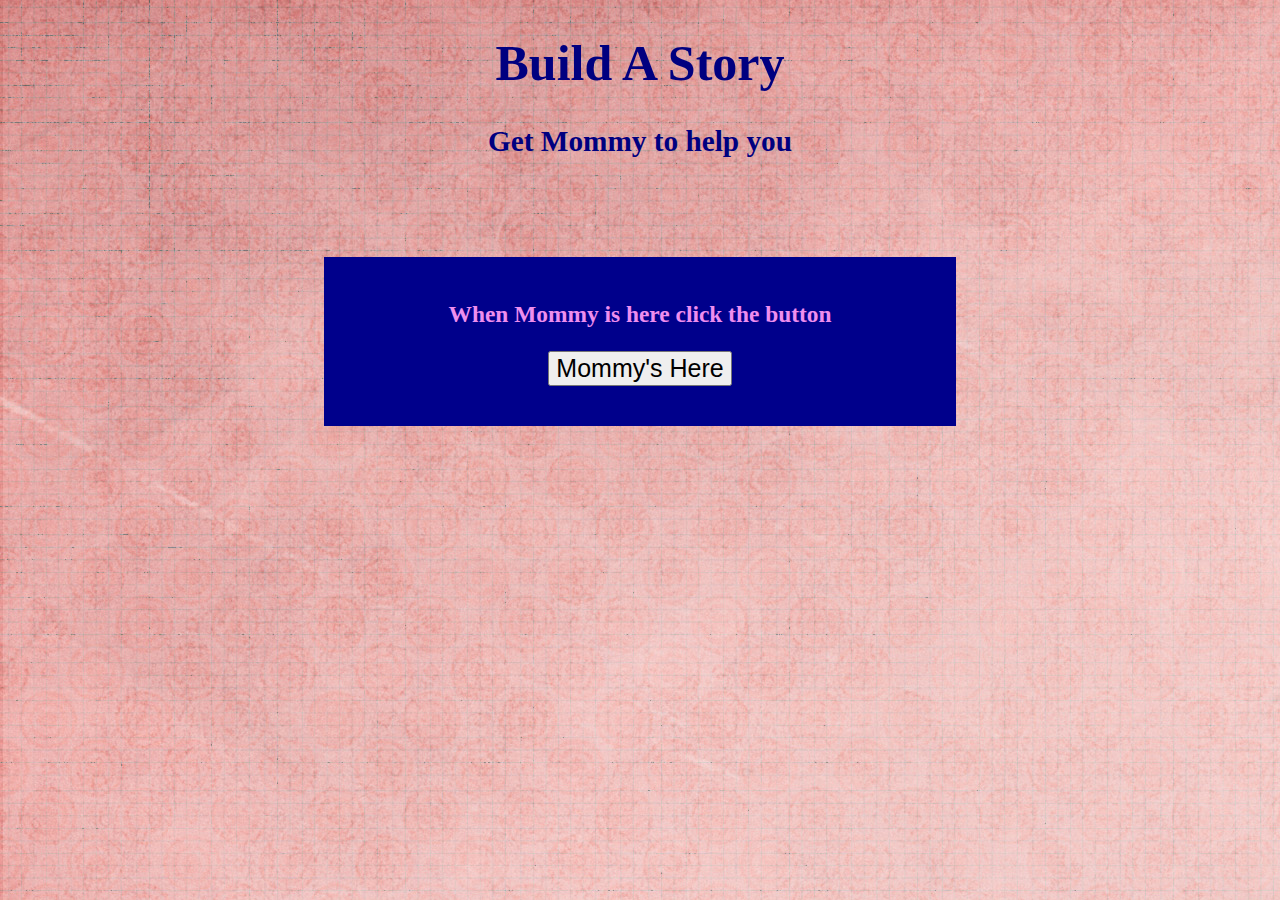
<file: MadLibs/index.html>
<!DOCTYPE html>
<html>
	<head>
		<link rel="stylesheet" type="text/css" href="madlibsStyle.css">
	</head>
	<body>
		<div class="title">
			<h1>Build A Story</h1>
			<h3>Get Mommy to help you</h3>
		</div>
		<div class="action">
			<h3>When Mommy is here click the button</h3>
			<a href="madlibs.html"><button>Mommy's Here</button></a>
		</div>
	</body>
</html>
</file>
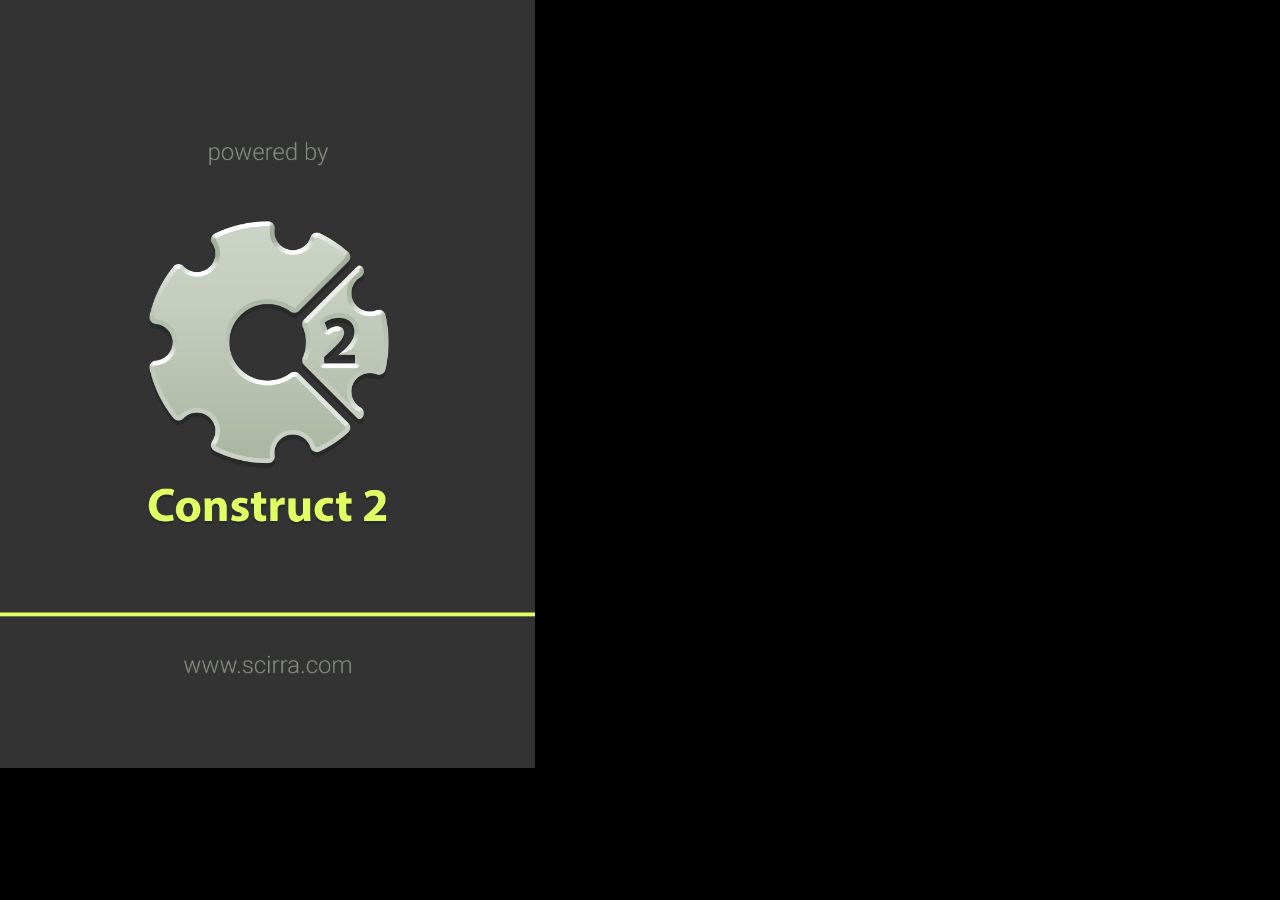
<file: mamadswildride/index.html>
﻿<!DOCTYPE html>
<html manifest="offline.appcache">
<head>
    <meta charset="UTF-8" />
	
	<!-- This ensures the canvas works on IE9+.  Don't remove it! -->
	<meta http-equiv="X-UA-Compatible" content="IE=edge,chrome=1" />
	
	<!-- Standardised web app manifest -->
	<link rel="manifest" href="appmanifest.json" />
	
	<!-- Allow fullscreen mode on iOS devices. (These are Apple specific meta tags.) -->
	<meta name="viewport" content="width=device-width, initial-scale=1.0, maximum-scale=1.0, minimum-scale=1.0, user-scalable=no, minimal-ui" />
	<meta name="apple-mobile-web-app-capable" content="yes" />
	<meta name="apple-mobile-web-app-status-bar-style" content="black" />
	<link rel="apple-touch-icon" sizes="256x256" href="icon-256.png" />
	<meta name="HandheldFriendly" content="true" />
	
	<!-- Chrome for Android web app tags -->
	<meta name="mobile-web-app-capable" content="yes" />
	<link rel="shortcut icon" sizes="256x256" href="icon-256.png" />
	
	<title>Mama D's Wild Ride</title>
	<!-- Note: running this exported project from disk may not work exactly like preview, since browsers block some features on the file:// protocol.  Once you've uploaded it to a server, it should work OK. -->

	<style type="text/css">
		html, body {
			background-color: black;
			color: white;
			padding: 0;
			margin: 0;
			overflow: hidden;
		}
		canvas {
			-ms-touch-action: none;
		}
	</style>
	

</head> 
 
<body> 
	<div id="fb-root"></div>
	<div style="text-align: center;">

	<script>
	// Issue a warning if trying to preview an exported project on disk.
	(function(){
		// Check for running exported on file protocol
		if (window.location.protocol.substr(0, 4) === "file")
		{
			alert("Exported games won't work until you upload them.");
		}
	})();
	</script>

		<!-- The canvas must be inside a div called c2canvasdiv -->
		<div id="c2canvasdiv" style="width: 535px; height: 768px;">
		
			<!-- The canvas the project will render to.  If you change its ID, don't forget to change the
			ID the runtime looks for in the jQuery ready event (above). -->
			<canvas id="c2canvas" width="535" height="768">
				<!-- This text is displayed if the visitor's browser does not support HTML5.
				You can change it, but it is a good idea to link to a description of a browser
				and provide some links to download some popular HTML5-compatible browsers. -->
				Your browser does not appear to support HTML5.  Try upgrading your browser to the latest version.  <a href="http://www.whatbrowser.org">What is a browser?</a>
				<br/><br/><a href="http://www.microsoft.com/windows/internet-explorer/default.aspx">Microsoft Internet Explorer</a><br/>
				<a href="http://www.mozilla.com/firefox/">Mozilla Firefox</a><br/>
				<a href="http://www.google.com/chrome/">Google Chrome</a><br/>
				<a href="http://www.apple.com/safari/download/">Apple Safari</a><br/>
				<a href="http://www.google.com/chromeframe">Google Chrome Frame for Internet Explorer</a><br/>
			</canvas>
			
		</div>
	</div>
	
	<!-- Pages load faster with scripts at the bottom -->
	
	<!-- Construct 2 exported games require jQuery. -->
	<script src="jquery-2.1.1.min.js"></script>

	<script src="pathfind.js"></script>

	
    <!-- The runtime script.  You can rename it, but don't forget to rename the reference here as well.
    This file will have been minified and obfuscated if you enabled "Minify script" during export. -->
	<script src="c2runtime.js"></script>

    <script>
		// Size the canvas to fill the browser viewport.
		jQuery(window).resize(function() {
			cr_sizeCanvas(jQuery(window).width(), jQuery(window).height());
		});

		// Start the Construct 2 project running on window load.
		jQuery(document).ready(function ()
		{
			// Create new runtime using the c2canvas
			cr_createRuntime("c2canvas");
		});
		
		// Pause and resume on page becoming visible/invisible
		function onVisibilityChanged() {
			if (document.hidden || document.mozHidden || document.webkitHidden || document.msHidden)
				cr_setSuspended(true);
			else
				cr_setSuspended(false);
		};
		
		document.addEventListener("visibilitychange", onVisibilityChanged, false);
		document.addEventListener("mozvisibilitychange", onVisibilityChanged, false);
		document.addEventListener("webkitvisibilitychange", onVisibilityChanged, false);
		document.addEventListener("msvisibilitychange", onVisibilityChanged, false);
		
		if (navigator.serviceWorker && navigator.serviceWorker.register)
		{
			// Register an empty service worker to trigger web app install banners.
			navigator.serviceWorker.register("sw.js", { scope: "./" });
		}
    </script>
</body> 
</html>
</file>
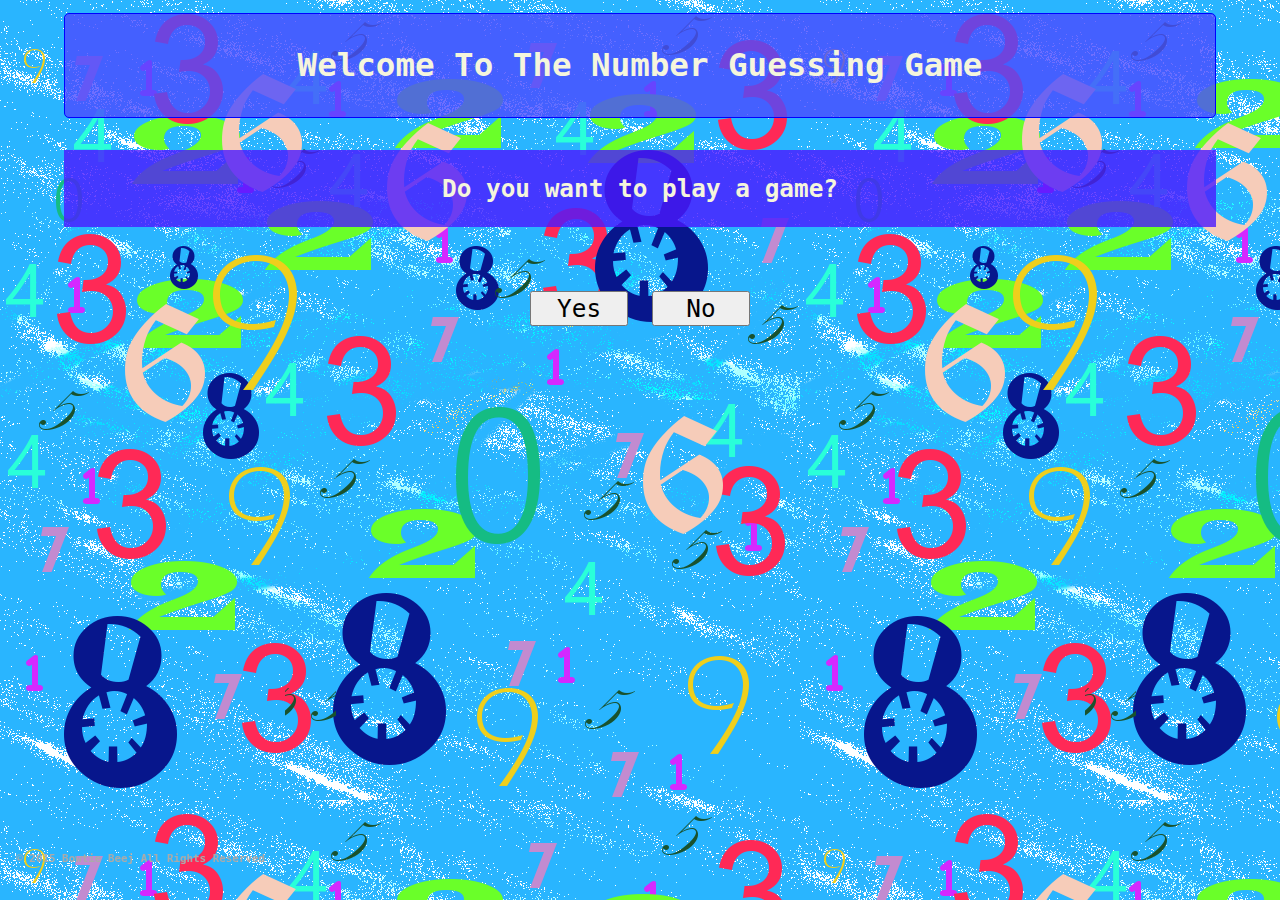
<file: NumberWizard/index.html>
<!DOCTYPE html>
	<head>
		<link rel="icon" type="image/png" href="bowtiefavicon.png">
		<title>Number Wizard</title>
		<meta name="description" content="A little guessing game for my nieces">
		<meta name="keywords" content="HTML, CSS, JavaScript, search logic, guessing game">
		<meta name="author" content="BJ Burns" content="Bowtie Beej">
		<meta name="copyright" content="Bowtie Beej">
		<meta name="contact" content="bowtiebeej@gmail.com">

		<script src="numbers.js"></script>
		<link rel="stylesheet" type="text/css" href="normalize.css">
		<link rel="stylesheet" type="text/css" href="numbersStyle.css">

	</head>
	<body id="index">

		<h1>Welcome To The Number Guessing Game</h1>
		<br>
		<h2>Do you want to play a game?</h2>
		<!--Inline JS to call Yes/No Button function-->
		<script>
			YesNo("numbers.html", "http://gamestoplay.azurewebsites.net", "index");
		</script>

		<div id="footer">
			<h6>&copy; 2015 <a href="http://bowtiebeej.com">Bowtie Beej</a> <a href="http://gamestoplay.azurewebsites.net/impressum.html">All Rights Reserved</a></h6>
		</div>
	</body>
</html>
</file>
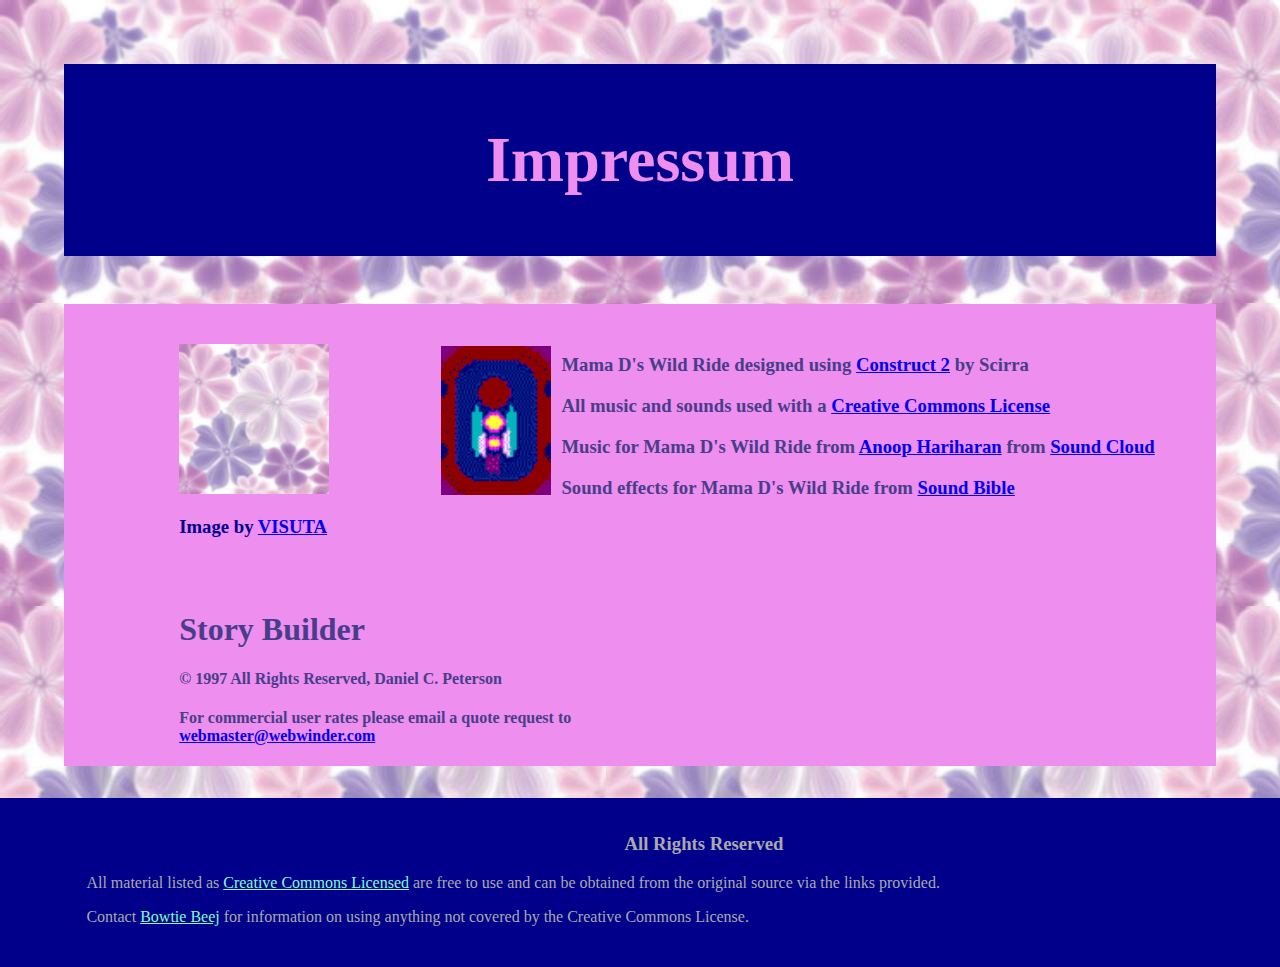
<file: impressum.html>
<!DOCTYPE html>
<html>
	<head>
		<link rel="icon" type="image/png" href="bowtiefavicon.png">
		<link rel="stylesheet" type="text/css" href="gamepagestyle.css">
		<title>Impressum</title>
		<meta name="description" content="List of acknowledgements for creative commons usage">
		<meta name="author" content="BJ Burns" content="Bowtie Beej">
	</head>

	<body id="impressum">
		<!--Title-->
		<div class="impressum_title">
			<h1 style="text-align: center">Impressum</h1>
		</div>
		<!--Main Body-->
		<div id="impressum_main">
			<!--Top Row-->
			<div class="impressum_toprow">
				<!--Background Image Attribution-->
				<div class="impressum_flowers">
					<img src="flowers.jpg">
					<h3>Image by <a href="http://visuta.net/?im=-floral-seamless-background-decorative-flower-pattern-floral-se-stock-image---dreamstime-&image_id=41564471&system_id=4">VISUTA</a></h3>
				</div>
				<!--Mama D's Wild Ride Attributions-->
				<div class="impressum_wildride">
					<img src="wagon.png">
					<h3>Mama D's Wild Ride designed using <a href="https://www.scirra.com/construct2">Construct 2</a> by Scirra</h3>
					<h3>All music and sounds used with a <a href="http://creativecommons.org/licenses/by/3.0/">Creative Commons License</a></h3>
					<h3>Music for Mama D's Wild Ride from <a href="https://soundcloud.com/anoophariharan">Anoop Hariharan</a> from <a href="http://soundcloud.com">Sound Cloud</a></h3>
					<h3>Sound effects for Mama D's Wild Ride from <a href="http://soundbible.com/">Sound Bible</a></h3>
				</div>
			</div>
			<!--Second Row-->
			<div class="impressum_secondrow">
				<div class="impressum_madlibs">
					<h1>Story Builder</h1>
					<h4>&copy; 1997 All Rights Reserved, Daniel C. Peterson</h4>
					<h4>For commercial user rates please email a quote request to <a href="mailto:webmaster@webwinder.com">webmaster@webwinder.com</a></h4>
				</div>
			</div>
		</div>
		<!--Footer: Copyright, contact info, and Creative Commons-->
		<div id="footer" class="impressum_rights">
			<h3 style="text-align: center;">All Rights Reserved</h3>
			<p>All material listed as <a href="http://creativecommons.org/">Creative Commons Licensed</a> are free to use and can be obtained from the original source via the links provided.</p>
			<p>Contact <a href="mailto:bowtiebeej@gmail.com?Subject=Games%20Rights">Bowtie Beej</a> for information on using anything not covered by the Creative Commons License.</p>
		</div>

	</body>
</html>
</file>
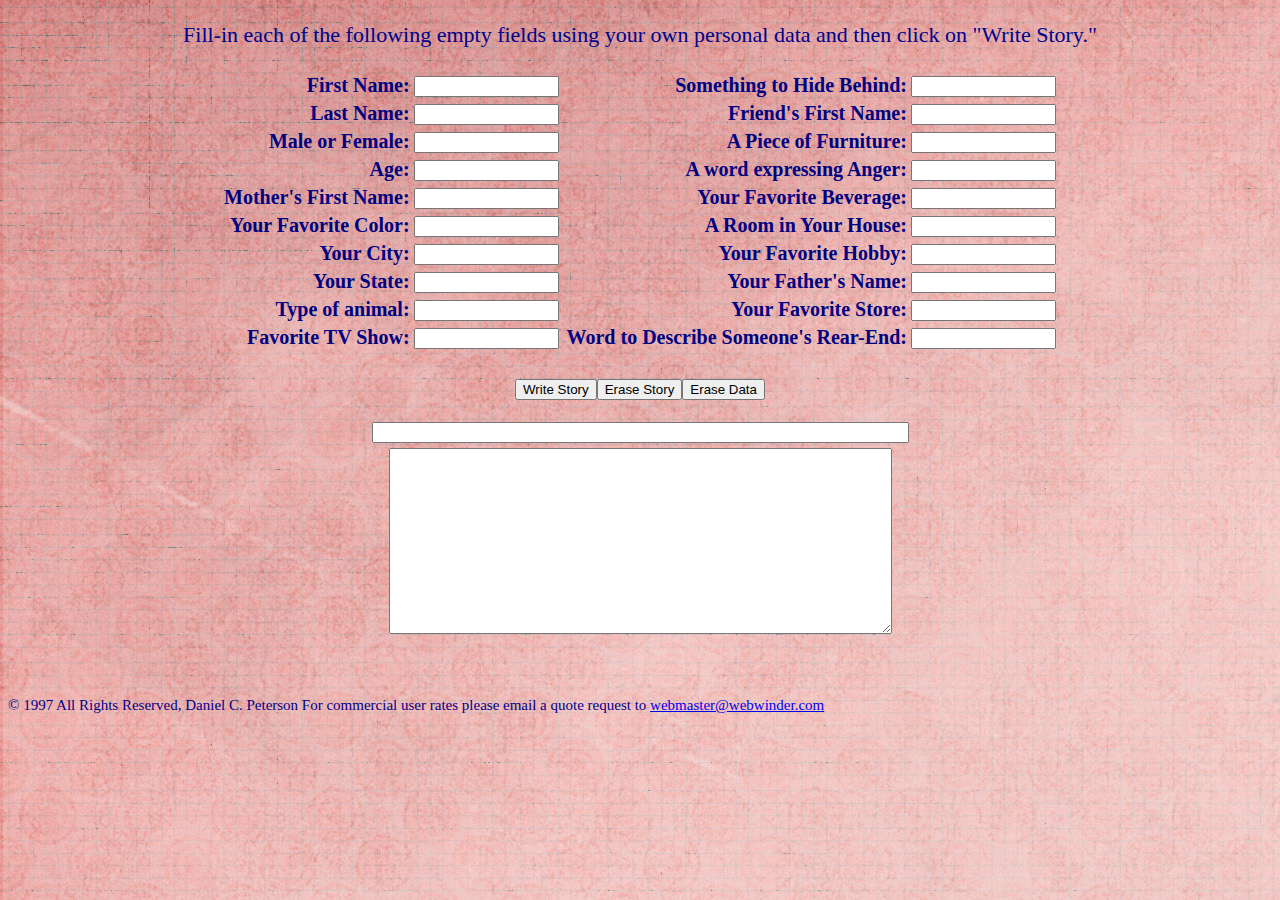
<file: MadLibs/madlibs.html>
<!DOCTYPE html>
<html>
	<head>
		<link rel="stylesheet" type="text/css" href="madlibsStyle.css">
		<script src="madlibs.js"></script>
	</head>
	<body>
		<div id="storyBuilder">
		<p align="center">Fill-in each of the following empty fields using your own personal data
		and then click on &quot;Write Story.&quot; </p>

		<form>
		<div align="center">
			<center>
				<table>
					<tr>
						<td ALIGN="RIGHT">First Name:</td>
						<td><input TYPE="text" NAME="firstName" SIZE="15"></td>
						<td></td>
						<td ALIGN="RIGHT">Something to Hide Behind:</td>
						<td><input TYPE="text" NAME="plant" SIZE="15"></td>
					</tr>
					<tr>
						<td ALIGN="RIGHT">Last Name:</td>
						<td><input TYPE="text" NAME="lastName" SIZE="15"></td>
						<td></td>
						<td ALIGN="RIGHT">Friend's First Name:</td>
						<td><input TYPE="text" NAME="friend" SIZE="15"></td>
					</tr>
					<tr>
						<td ALIGN="RIGHT">Male or Female:</td>
						<td><input TYPE="text" NAME="gender" SIZE="15"></td>
						<td></td>
						<td ALIGN="RIGHT">A Piece of Furniture:</td>
						<td><input TYPE="text" NAME="furn" SIZE="15"></td>
					</tr>
					<tr>
						<td ALIGN="RIGHT">Age:</td>
						<td><input TYPE="text" NAME="age" SIZE="15"></td>
						<td></td>
						<td ALIGN="RIGHT">A word expressing Anger:</td>
						<td><input TYPE="text" NAME="cuss" SIZE="15"></td>
					</tr>
					<tr>
						<td ALIGN="RIGHT">Mother's First Name:</td>
						<td><input TYPE="text" NAME="mom" SIZE="15"></td>
						<td></td>
						<td ALIGN="RIGHT">Your Favorite Beverage:</td>
						<td><input TYPE="text" NAME="drink" SIZE="15"></td>
					</tr>
					<tr>
						<td ALIGN="RIGHT">Your Favorite Color:</td>
						<td><input TYPE="text" NAME="color" SIZE="15"></td>
						<td></td>
						<td ALIGN="RIGHT">A Room in Your House:</td>
						<td><input TYPE="text" NAME="room" SIZE="15"></td>
					</tr>
					<tr>
						<td ALIGN="RIGHT">Your City:</td>
						<td><input TYPE="text" NAME="city" SIZE="15"></td>
						<td></td>
						<td ALIGN="RIGHT">Your Favorite Hobby:</td>
						<td><input TYPE="text" NAME="hobby" SIZE="15"></td>
					</tr>
					<tr>
						<td ALIGN="RIGHT">Your State:</td>
						<td><input TYPE="text" NAME="state" SIZE="15"></td>
						<td></td>
						<td ALIGN="RIGHT">Your Father's Name:</td>
						<td><input TYPE="text" NAME="dad" SIZE="15"></td>
					</tr>
					<tr>
						<td ALIGN="RIGHT">Type of animal:</td>
						<td><input TYPE="text" NAME="animal" SIZE="15"></td>
						<td></td>
						<td ALIGN="RIGHT">Your Favorite Store:</td>
						<td><input TYPE="text" NAME="store" SIZE="15"></td>
					</tr>
					<tr>
						<td ALIGN="RIGHT">Favorite TV Show:</td>
						<td><input TYPE="text" NAME="tv" SIZE="15"></td>
						<td></td>
						<td ALIGN="RIGHT">Word to Describe Someone's Rear-End:</td>
						<td><input TYPE="text" NAME="butt" SIZE="15"></td>
					</tr>
				</table>
			</center>
		</div>

		<div align="center">
			<center>
				<p><input TYPE="button" VALUE="Write Story"
				ONCLICK="compute(this.form)"><input TYPE="button" VALUE="Erase Story"
				ONCLICK="ClearForm(this.form)"><input TYPE="button" VALUE="Erase Data"
				ONCLICK="ClearData(this.form)"></p>
			</center>
		</div>
		<div class="storyTitle" align="center">
			<center>
				<p><input TYPE="text" NAME="title" SIZE="64"> <textarea COLS="60" ROWS="12" name="story" wrap="virtual"></textarea> </p>
			</center>
		</div>
		</form>
		</div>
		<div id="footer">
			<p>&copy; 1997 All Rights Reserved, Daniel C. Peterson
			For commercial user rates please email a quote request to <a href=mailto:webmaster@webwinder.com>webmaster@webwinder.com</a></p>
	</body>
</html>
</file>
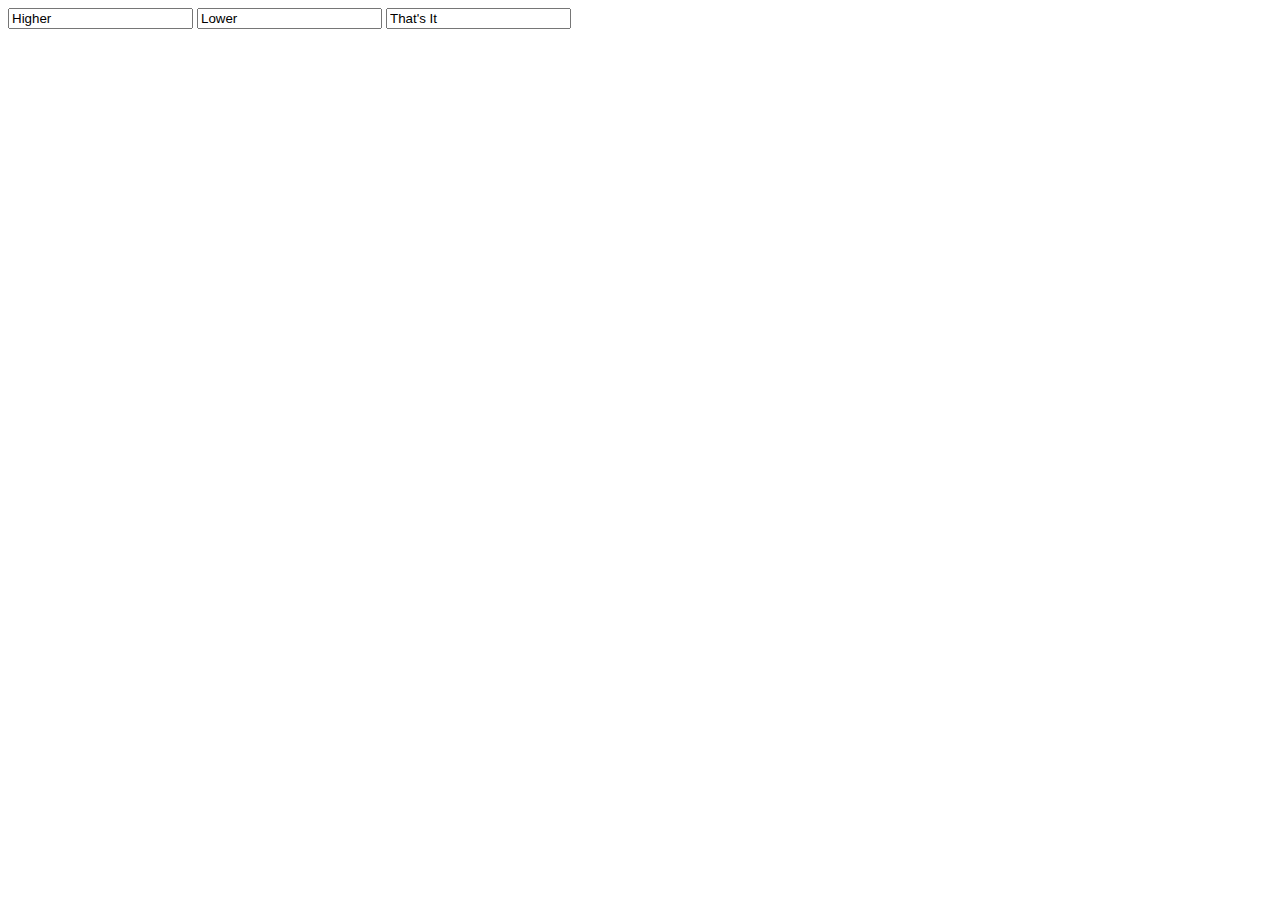
<file: NumberWizard/guesses.html>
<html>
	<head>
	</head>
	<body>
		<div id="guess">
			<input id="higher" value="Higher" onclick="higher(this.numbers)">
			<input id="lower" value="Lower" onclick="lower(this.numbers)">
			<input id="equals" value="That's It" onclick="equals(this.numbers)">
		</div>
	</body>
</html>
</file>
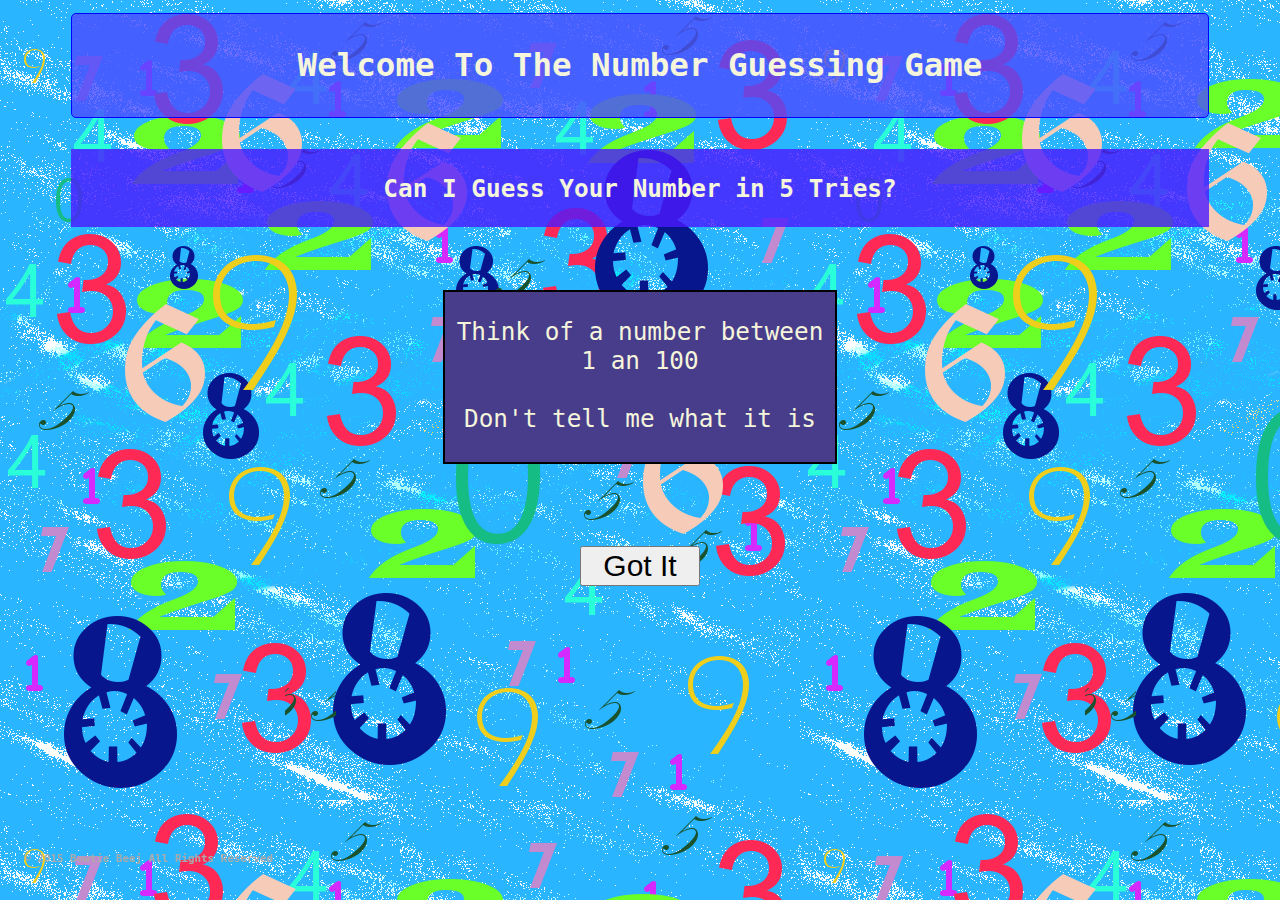
<file: NumberWizard/numbers.html>
<!DOCTYPE html>
<html>
	<head>
		<link rel="icon" type="image/png" href="bowtiefavicon.png">
		<title>Number Wizard</title>
		<meta name="description" content="A little guessing game for my nieces">
		<meta name="keywords" content="HTML, CSS, JavaScript, search logic, guessing game">
		<meta name="author" content="BJ Burns" content="Bowtie Beej">
		<meta name="copyright" content="Bowtie Beej">
		<meta name="contact" content="bowtiebeej@gmail.com">


		<link rel="stylesheet" type="text/cee" href="normalize.css">
		<link rel="stylesheet" type="text/css" href="numbersStyle.css">
		<script src="numbers.js"></script>

	</head>
	<body id="numbers">
		<!--If No JS then game won't work-->
		<noscript>Please Turn On JavaScript for This Game to Work</noscript>

		<h1>Welcome To The Number Guessing Game</h1>
		<br>
		<h2>Can I Guess Your Number in 5 Tries?</h2>
		<!--Main Game div for text area and buttons-->
		<div id="guessingGame">
			<textarea readonly id="wizardText" name="Numbers" cols="25" rows="5">Think of a number between 1 an 100

Don't tell me what it is</textarea>
			<br>
			<input id="gotIt" type="button" value="Got It" onclick="StartGame()">
		</div>
		<div id="footer">
			<h6>&copy; 2015 <a href="http://bowtiebeej.com">Bowtie Beej</a> <a href="http://gamestoplay.azurewebsites.net/impressum.html">All Rights Reserved</a></h6>
		</div>
	</body>
</html>
</file>
<file: MadLibs/madlibsStyle.css>
body {
    background-image: url("EijaIte-Wineberries-Dogwood-and-Tea-02.jpg");
	background-repeat: no-repeat;
	color: darkblue;
	font-size: 125%;
}
/*Index Page*/
.title {
	text-align: center;
	color: navy;
	font-size: 125%;
    padding-bottom: 2em;
}

.title h1 {
	font-size: 2em;
}

.action {
	background-color: darkblue;
	color: #ee8Eee;
	text-align: center;
	margin: 1em 25%;
	padding: 1em 0 2em;
}

.action button {
	font-size: 125%;
}

/*Story Builder*/

#storyBuilder {
	color: navy;
	margin: 1em 10% 0;
	padding: 0 0 1em;
	font-weight: bold;
}

#storyBuilder p {
	font-weight: normal;
	color: darkblue;
	font-size: 110%;
	margin: 1em 0 1em;
}

#storyBuilder .storyTitle input {
	vertical-align: top;
}

#footer {
	font-size: .75em;
}
</file>
<file: NumberWizard/numbersStyle.css>
@import url(https://fonts.googleapis.com/css?family=VT323|Press+Start+2P);

body {
	background-color: darkblue;
	background-image: url("background.png")
}

a {
	text-decoration: none;
}

#index {
	text-align: center;
	font-family: monospace;
	color: beige;
	font-size: 125%;
}

h1 {
	background-color: rgba(75, 75, 255, 0.8);
	padding: 1em;
	margin: 1% 5%;
	border: 1px solid blue;
    border-radius: 5px;
}

h2 {
	background-color: rgba(75, 25, 255, .8);
	padding: 1em;
	margin: 0 5% 5%;
}

#numbers {
	text-align: center;
	font-family: monospace;
	color: beige;
	font-size: 125%;
}

input {
	color: #000;
	min-width: 4em;
	margin: 0 .5em 0;
	font-size: 1.5em;
}


#wizardText {
	border: 2px solid #000;
	margin: 0 0 2em;
	padding: 1em 0 0;
	background-color: darkslateblue;
	text-align: center;
	color: beige;
	font-size: 1.5em;
	resize: none;
}

#gotIt {
	margin: 1em;
}

#footer {
	position: fixed;
	top: 90%;
	text-align: left;
	margin: 1em;
	color: #aaa;
	vertical-align: bottom;
}

#footer a{
	color: #aaa;
}
</file>
<file: gamepagestyle.css>
/*importing two Google Fonts*/
@import url(https://fonts.googleapis.com/css?family=VT323|Press+Start+2P);
/*Sets default colors and fonts*/
html {
	height: auto;
	width: auto;
}

body {
	background-image: url("flowers.jpg");
	background-repeat: tile;
	background-color: #EE8EEE;
}
/*Sets Title location*/
#gamesTitle {
	color: #0055ff;
	text-align: center;
    font-family: 'Press Start 2P';
}

.banner {
    margin: 2em auto;
}
/*Sets Title color and size*/
#gamesTitle h1 {
	font-size: 3em;
	text-shadow: 2px 2px darkblue;
    padding: 1em auto;
}
/*Sets subtitle color and size*/
#gamesTitle h3 {
	color: darkslateblue;
	font-size: 3em;
    font-family: 'VT323';
    padding: 1.5em auto;
}

/*Background area for game link and title*/
#playGames {
	height: 100%;
	width: 100%;
	position: relative;
	margin-bottom: 2em;

}

/*Sets Wild Ride*/
#wildride {
	text-align: center;
	vertical-align: bottom;
	font-size: 125%;
	/*background: rgba(238, 130, 238, 0.6);*/
}

input,
button {
	font-size: 2em;
	box-shadow: 4px 4px 2px;
	margin-bottom: 10%;
}
/*Allows for game image to animate*/
a img {
	margin-bottom: 0.5em;
}
a:link img {
	box-shadow: 8px 8px 4px;
}

a:hover img {
	box-shadow: 4px 4px 2px;
}



/*Copyright and Impressum*/
footer a {
	/*display: inline-block;*/
	color: darkslategray;
	text-decoration: none;
}
/*Other Text*/
footer  {
    font-family:  monospace;
	display: block;
	background-color: #006;
	bottom: 0;
	margin: 2em 0 0;
	padding: 1em 2em 1em;
	min-height: 2em;
	min-width: 100%;
	position: fixed;
    color: #ccf;
}

/*Impressum Stylesheet*/

#impressum {
	background-color: #EE8EEE;
	margin: 5% 0 0;
}

.impressum_title {
	font-size: 2em;
	background-color: darkblue;
	color: #EE8EEE;
	padding: .5em;
	margin: 0 5% 1em;
}

#impressum_main {
	background-color: #EE8EEE;
	display: inline-block;
	padding-top: 2em;
	height: 50%;
	width: 90%;
	margin: 1em 5% 1em;
	text-align: left;
}

.impressum_flowers {
	height: 200px;
	width: 200px;
	vertical-align: top;
	display: inline-block;
	margin: .5em 0 4% 10%;
	color: darkblue;
}

.impressum_flowers img {
	height: 75%;
	width: 75%;
}

.impressum_wildride {
	display: inline-block;
	vertical-align: top;
	margin-left: 5%;
	height: 175px;
	width: 65%;
	color: darkslateblue;
}

.impressum_wildride img {
	float: left;
	height: 85%;
	padding: 10px 10px 0 0;
}

.impressum_madlibs {
	display: inline-block;
	margin-left: 10%;
	width: 50%;
	color: darkslateblue;
}

.impressum_rights {
	margin: 1em 0 0;
	padding: 1em 0 2%;
	color: bisque;
	background-color: darkblue;
	width: 110%;
}

.impressum_rights h3 {
	color: #aaa;
}

.impressum_rights p {
	margin-left: 5%;
	text-align: left;
	padding: 0 1em;
	color: #aaa;
}

#impressum .impressum_rights a{
	color: aquamarine;
}
</file>
